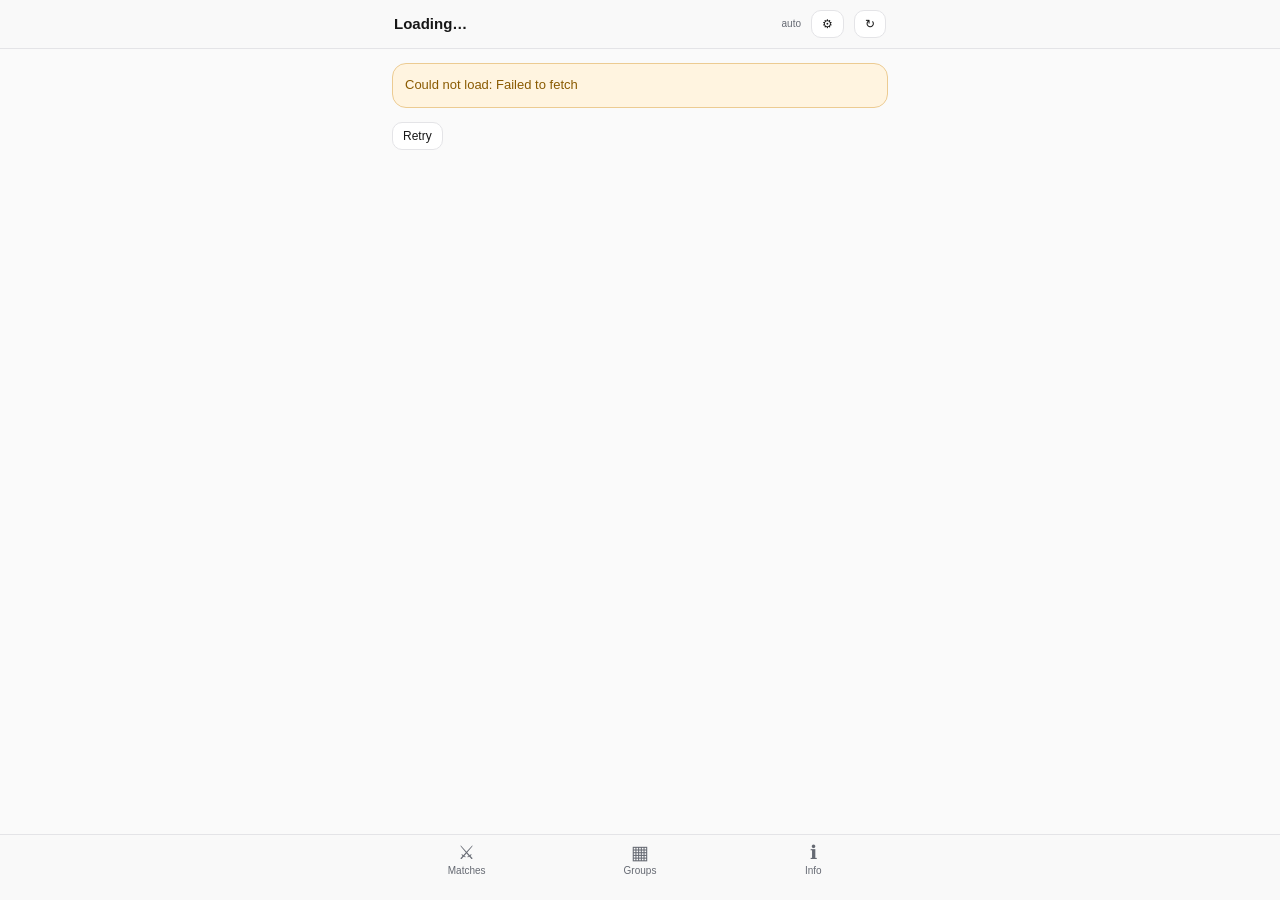
<file: index.html>
<!DOCTYPE html>
<html lang="en">
<head>
<meta charset="utf-8">
<meta name="viewport" content="width=device-width, initial-scale=1">
<meta name="theme-color" content="#0b0e14">
<!-- liquipedia 403s hotlinked images with a foreign Referer; SVG <image> can't
     set referrerpolicy per-element, so drop referrers page-wide -->
<meta name="referrer" content="no-referrer">
<meta name="apple-mobile-web-app-capable" content="yes">
<meta name="apple-mobile-web-app-status-bar-style" content="black">
<meta name="apple-mobile-web-app-title" content="Match Center">
<link rel="manifest" href="manifest.webmanifest">
<link rel="icon" href="icons/icon-192.png">
<link rel="apple-touch-icon" href="icons/apple-touch-icon.png">
<title>Match Center — Liquipedia Mobile</title>
<link rel="stylesheet" href="common.css">
<script>
  /* set theme before first paint (worldcup2026 pattern) */
  (function () { try {
    var p = localStorage.getItem('lp-theme') || 'system';
    document.documentElement.dataset.theme =
      p === 'system' ? (matchMedia('(prefers-color-scheme: dark)').matches ? 'dark' : 'light') : p;
  } catch (e) {} })();
</script>
</head>
<body>
<header class="app-header">
  <div class="bar">
    <div class="brand">
      <img id="eventLogo" class="event-logo hidden" alt="" referrerpolicy="no-referrer">
      <h1 id="eventName">Loading…</h1>
    </div>
    <div class="updated" id="updated"></div>
    <button class="icon-btn" id="menuBtn" title="Settings">⚙</button>
    <button class="icon-btn" id="refreshBtn" title="Refresh">↻</button>
  </div>
</header>

<main class="wrap" id="main">
  <div class="loading" id="loading"><div class="spinner"></div>Fetching from Liquipedia…</div>
</main>

<button id="todayBtn">↓ Today</button>
<div id="banner">Couldn’t update — retrying</div>
<div id="toast"></div>

<div id="menuBackdrop"></div>
<div class="menu" id="menu">
  <div class="m-title">Auto-refresh</div>
  <div class="m-row" id="modeRow"></div>
  <div class="m-title">Theme</div>
  <div class="m-row" id="themeRow"></div>
</div>

<nav class="tabbar">
  <div class="tabs" id="tabs"></div>
</nav>

<script src="lp.js"></script>
<script src="ui.js"></script>
<script src="metro.js"></script>
<script>
'use strict';
const { h, teamImg } = UI;

const params = new URLSearchParams(location.search);
const PAGE = params.get('page') || 'Esports_World_Cup/2026';
const SRC = params.get('src') || 'live';

/* tabs: Matches | Groups | <one per bracket, e.g. Survival / Playoffs> | Info */
const slug = s => s.toLowerCase().replace(/[^a-z0-9]+/g, '-').replace(/^-|-$/g, '');
const shortName = s => { const w = s.split(/[\s/]+/)[0]; return w.length > 10 ? w.slice(0, 9) + '…' : w; };

let model = null;
let TABS = [];
function computeTabs() {
  const bracketTabs = (model ? model.brackets : []).map((b, i) => ({
    id: 'b-' + slug(b.name),
    label: shortName(b.name),
    glyph: i === model.brackets.length - 1 ? '🏆' : '🛡',
    bracket: i,
  }));
  TABS = [
    { id: 'matches', label: 'Matches', glyph: '⚔' },
    { id: 'groups',  label: 'Groups',  glyph: '▦' },
    ...bracketTabs,
    { id: 'info',    label: 'Info',    glyph: 'ℹ' },
  ];
}
computeTabs();

function normalizeTab(id) {
  // legacy hashes from older builds / deep links
  if (id === 'teams' || id === 'event') return 'info';
  if (id === 'knockout') { const b = TABS.find(t => t.bracket != null); return b ? b.id : 'matches'; }
  return TABS.some(t => t.id === id) ? id : 'matches';
}

let activeTab = (location.hash || '#matches').slice(1);
let matchFilter = 'all';
let didAutoScroll = false;

/* ================= settings: refresh mode + theme (worldcup2026) ========= */
const MODES = ['smart', '60', '300', 'off'];
const MODE_LABEL = { smart: 'auto', 60: '1m', 300: '5m', off: 'off' };
let refreshMode = localStorage.getItem('lp-refresh') || 'smart';
if (!MODES.includes(refreshMode)) refreshMode = 'smart';
let refreshTimer = null, lastUpdated = null, fetching = false;

const THEMES = ['system', 'light', 'dark'];
let themePref = localStorage.getItem('lp-theme') || 'system';

function applyTheme() {
  document.documentElement.dataset.theme =
    themePref === 'system' ? (matchMedia('(prefers-color-scheme: dark)').matches ? 'dark' : 'light') : themePref;
  setEventLogo();
  render();  // re-pick logo variants
}
matchMedia('(prefers-color-scheme: dark)').addEventListener('change', () => { if (themePref === 'system') applyTheme(); });

function buildMenu() {
  const modeRow = document.getElementById('modeRow');
  modeRow.innerHTML = '';
  for (const m of MODES)
    modeRow.append(h('button', { class: refreshMode === m ? 'sel' : '', onclick: () => setRefreshMode(m) }, MODE_LABEL[m]));
  const themeRow = document.getElementById('themeRow');
  themeRow.innerHTML = '';
  for (const t of THEMES)
    themeRow.append(h('button', { class: themePref === t ? 'sel' : '', onclick: () => {
      themePref = t; localStorage.setItem('lp-theme', t); buildMenu(); applyTheme();
    } }, t));
}
function toggleMenu(open) {
  document.getElementById('menu').classList.toggle('open', open);
  document.getElementById('menuBackdrop').classList.toggle('open', open);
}
document.getElementById('menuBtn').addEventListener('click', () => { buildMenu(); toggleMenu(true); });
document.getElementById('menuBackdrop').addEventListener('click', () => toggleMenu(false));

function setRefreshMode(m) {
  refreshMode = m;
  localStorage.setItem('lp-refresh', m);
  buildMenu(); updatedLabel(); toggleMenu(false);
  if (m !== 'off' && lastUpdated && Date.now() - lastUpdated > 60000) fetchData();
  else scheduleRefresh();
}

function scheduleRefresh() {
  clearTimeout(refreshTimer);
  if (refreshMode === 'off' || !model) return;
  let ms;
  if (refreshMode === 'smart') {
    const now = Date.now() / 1000;
    const anyLive = model.matches.some(m => UI.matchState(m, now) === 'live');
    const next = model.matches.find(m => UI.matchState(m, now) === 'upcoming' && m.ts);
    ms = 10 * 60 * 1000;                                        // idle: 10 min
    if (anyLive) ms = 60 * 1000;                                // live: 1 min
    else if (next && next.ts - now < 30 * 60) ms = 2 * 60 * 1000; // near start: 2 min
  } else {
    ms = Number(refreshMode) * 1000;
  }
  refreshTimer = setTimeout(() => fetchData(), ms);
}

function updatedLabel() {
  const when = lastUpdated ? 'updated ' + UI.fmtTime.format(new Date(lastUpdated)) + ' · ' : '';
  document.getElementById('updated').textContent = when + MODE_LABEL[refreshMode];
}

/* ================= toast + banner + title ================= */
function showToast(msg) {
  const t = document.getElementById('toast');
  t.textContent = msg;
  t.classList.add('show');
  clearTimeout(showToast._t);
  showToast._t = setTimeout(() => t.classList.remove('show'), 4200);
}
function showBanner(on) {
  document.getElementById('banner').classList.toggle('show', on);
}
function seriesKey(m) {
  return [(m.team1 || {}).name, (m.team2 || {}).name, m.ts].join('|');
}
function detectChanges(oldM, newM) {
  if (!oldM) return;
  const prev = new Map(oldM.matches.map(m => [seriesKey(m), m]));
  for (const m of newM.matches) {
    const o = prev.get(seriesKey(m));
    if (!o || !m.team1 || !m.team2) continue;
    const scoreChanged = (o.score1 !== m.score1 || o.score2 !== m.score2) && m.score1 != null;
    const justFinished = !o.finished && m.finished;
    if (scoreChanged || justFinished) {
      showToast(`${m.team1.name} ${m.score1 != null ? m.score1 : ''}–${m.score2 != null ? m.score2 : ''} ${m.team2.name}${justFinished ? ' · final' : ''}`);
      break;  // one toast per refresh is enough
    }
  }
}
function updateTitle() {
  const live = model && model.matches.find(m => UI.matchState(m) === 'live' && m.team1 && m.team2);
  document.title = live
    ? `${(live.team1.short || live.team1.name)} ${live.score1 != null ? live.score1 : 0}–${live.score2 != null ? live.score2 : 0} ${(live.team2.short || live.team2.name)} · LP`
    : (model && model.info.name ? model.info.name + ' — Live' : 'Match Center');
}

/* ================= tabs ================= */
function buildTabBar() {
  const tabsEl = document.getElementById('tabs');
  tabsEl.innerHTML = '';
  for (const t of TABS) {
    tabsEl.append(h('button', { id: 'tab-' + t.id, onclick: () => setTab(t.id) },
      h('span', { class: 'glyph' }, t.glyph), t.label));
  }
}
buildTabBar();
function setTab(id) {
  activeTab = id;
  history.replaceState(null, '', '#' + id);
  render();
}
window.addEventListener('hashchange', () => {
  const id = normalizeTab(location.hash.slice(1));
  if (id !== activeTab) { activeTab = id; render(); }
});

/* ================= data ================= */
function setEventLogo() {
  if (!model) return;
  const logo = document.getElementById('eventLogo');
  const name = document.getElementById('eventName');
  const src = (UI.isLight() && model.info.logoL) ? model.info.logoL : model.info.logo;
  if (src) {
    // logo is a wordmark — show it INSTEAD of the text title
    logo.alt = model.info.name || PAGE;
    logo.onerror = () => { logo.classList.add('hidden'); name.classList.remove('hidden'); };
    logo.src = src;
    logo.classList.remove('hidden');
    name.classList.add('hidden');
  } else {
    logo.classList.add('hidden');
    name.classList.remove('hidden');
  }
}

function afterModel() {
  document.getElementById('eventName').textContent = model.info.name || PAGE;
  setEventLogo();
  computeTabs();
  buildTabBar();
  activeTab = normalizeTab(activeTab);
  render();
}

/* stage-aware selective refresh: only re-fetch the wiki page that can change.
 * groups running  -> /Group_Stage only (1 request, no rate-limit sleep)
 * groups finished / knockout near or live -> main page only
 * both in motion (transition days) -> both                               */
function whichPages() {
  const now = Date.now() / 1000;
  const isGroup = m => /^Group/.test(m.stage || '');
  const groupActive = model.groups.length > 0 &&
    model.matches.some(m => isGroup(m) && UI.matchState(m, now) !== 'finished');
  const groupsDone = model.groups.length > 0 && !groupActive;
  const bracketSoon = model.matches.some(m => !isGroup(m) && UI.matchState(m, now) !== 'finished' &&
    ((m.team1 && m.team1.name) || (m.team2 && m.team2.name) || (m.ts && m.ts - now < 36 * 3600)));
  const needMain = groupsDone || bracketSoon || !model.groups.length;
  if (groupActive && needMain) return 'both';
  return groupActive ? 'group' : 'main';
}

async function fetchData(manual = false, first = false) {
  if (fetching) return;

  // stale-while-revalidate: paint whatever we have, instantly
  if (first) {
    const cached = LP.getCached(PAGE, SRC);
    if (cached) {
      model = cached;
      lastUpdated = cached.fetchedAt;
      afterModel();
      updateTitle();
      updatedLabel();
      if (Date.now() - cached.fetchedAt < LP.CACHE_TTL_MS) { scheduleRefresh(); return; }
      // stale: fall through and revalidate in the background
    }
  }

  fetching = true;
  const btn = document.getElementById('refreshBtn');
  btn.style.opacity = .4;
  try {
    const prevFull = model && !model.partial ? model : null;
    const only = (manual || !model) ? 'both' : whichPages();
    console.debug('[fetch] pages =', only);
    const fresh = await LP.loadTournament(PAGE, {
      src: SRC, force: true, only,
      // progressive cold start: render bracket/teams/info from the main page
      // while the group page is still being fetched
      onPartial: !model ? (pm) => { pm.partial = true; model = pm; afterModel(); } : undefined,
    });
    detectChanges(prevFull, fresh);
    model = fresh;
    lastUpdated = Date.now();
    showBanner(false);
    afterModel();
  } catch (e) {
    console.warn('refresh failed', e);
    if (!model) {
      const main = document.getElementById('main');
      main.innerHTML = '';
      main.append(h('div', { class: 'error-box' }, 'Could not load: ' + (e.message || e)),
        h('button', { class: 'icon-btn', onclick: () => fetchData(true, true) }, 'Retry'));
    } else {
      showBanner(true);                      // stale data stays on screen
      setTimeout(() => showBanner(false), 5000);
    }
  } finally {
    fetching = false;
    btn.style.opacity = 1;
    updatedLabel();
    updateTitle();
    scheduleRefresh();
  }
}
document.getElementById('refreshBtn').addEventListener('click', () => fetchData(true));

/* ================= render ================= */
function render() {
  for (const t of TABS) {
    const btn = document.getElementById('tab-' + t.id);
    if (btn) btn.classList.toggle('active', t.id === activeTab);
  }
  const main = document.getElementById('main');
  // keep scroll position when re-rendering the same tab (auto-refresh)
  const sameTab = render._tab === activeTab;
  const prevScroll = sameTab ? (main.querySelector('.scroller') || main).scrollTop : 0;
  main.innerHTML = '';
  if (!model) return;
  const tab = TABS.find(t => t.id === activeTab) || TABS[0];
  if (tab.bracket != null) {
    renderBracketTab(main, tab);
  } else {
    ({ matches: renderMatches, groups: renderGroups, info: renderInfo })[tab.id](main);
    if (tab.id !== 'matches')   // matches puts attribution inside its scroller
      main.append(h('div', { class: 'attribution' },
        'Data & images from ', h('a', { href: model.url, target: '_blank', rel: 'noopener' }, 'Liquipedia'),
        ' (CC BY-SA 3.0) · unofficial demo'));
  }
  document.getElementById('todayBtn').style.display =
    (activeTab === 'matches' && model.matches.length) ? 'block' : 'none';
  if (sameTab && prevScroll) {
    const sc = main.querySelector('.scroller') || main;
    sc.scrollTop = prevScroll;
  }
  render._tab = activeTab;
  updatedLabel();
}

/* ---------------- matches ---------------- */
function renderMatches(main) {
  const now = Date.now() / 1000;
  const wrap = h('div', { class: 'matches-wrap' });
  main.append(wrap);

  // hero: live series (max 2 pinned), else next upcoming (worldcup2026 pattern)
  const live = model.matches.filter(m => UI.matchState(m, now) === 'live' && m.team1 && m.team2);
  const next = model.matches.find(m => UI.matchState(m, now) === 'upcoming' && m.ts);
  const hero = h('section', { class: 'hero' });
  if (live.length) live.slice(0, 2).forEach(m => hero.append(UI.heroCard(m, 'live')));
  else if (next) hero.append(UI.heroCard(next, 'next'));
  hero.querySelectorAll('.hero-card').forEach(c =>
    c.addEventListener('click', () => {
      const el = document.getElementById('m-' + c.dataset.mid);
      if (el) el.scrollIntoView({ behavior: 'smooth', block: 'center' });
    }));
  wrap.append(hero);
  if (live.length > 2)
    wrap.append(h('div', { class: 'hero-more', onclick: () => scrollToCurrent(true) },
      `+${live.length - 2} more live ↓`));

  const filters = [
    { id: 'all', label: 'All' },
    ...model.groups.map(g => ({ id: g.name, label: g.name.replace('Group ', 'Grp ') })),
    { id: 'ko', label: 'Knockout' },
  ];
  wrap.append(h('div', { class: 'chip-bar' }, filters.map(f =>
    h('button', { class: 'chip-tab' + (matchFilter === f.id ? ' active' : ''), onclick: () => { matchFilter = f.id; render(); } }, f.label))));

  // schedule scrolls in its own pane; hero + chips stay pinned above it
  const scroller = h('div', { class: 'scroller' });
  wrap.append(scroller);

  if (model.partial)
    scroller.append(h('div', { class: 'sub', style: 'display:flex;gap:8px;align-items:center' },
      h('span', { class: 'spinner', style: 'width:12px;height:12px;border-width:2px;margin:0' }),
      'Loading group stage…'));

  let ms = model.matches;
  if (matchFilter === 'ko') ms = ms.filter(m => !/^Group/.test(m.stage || ''));
  else if (matchFilter !== 'all') ms = ms.filter(m => (m.stage || '') === matchFilter);
  if (!ms.length) { scroller.append(h('div', { class: 'loading' }, 'No matches.')); return; }

  const days = new Map();
  for (const m of ms) {
    const key = m.ts ? UI.dayKey(m.ts) : 'tbd';
    if (!days.has(key)) days.set(key, { ts: m.ts, list: [] });
    days.get(key).list.push(m);
  }
  for (const [key, day] of days) {
    const rel = day.ts ? UI.relDay(day.ts) : null;
    const head = h('div', { class: 'day-head' },
      rel ? [h('span', { class: 'today-tag' }, rel), ' · '] : null,
      key === 'tbd' ? 'Date TBD' : UI.fmtDay.format(new Date(day.ts * 1000)));
    const cards = day.list.map(m => { const c = UI.matchCard(m); c.id = 'm-' + m.id; return c; });
    scroller.append(h('section', { class: 'day', 'data-day': key }, head, ...cards));
  }
  scroller.append(h('div', { class: 'attribution' },
    'Data & images from ', h('a', { href: model.url, target: '_blank', rel: 'noopener' }, 'Liquipedia'),
    ' (CC BY-SA 3.0) · unofficial demo'));
  maybeAutoScroll();
}

/* live > next upcoming > last day (worldcup2026 pattern) */
function scrollToCurrent(smooth) {
  const now = Date.now() / 1000;
  const target = model.matches.find(m => UI.matchState(m, now) === 'live')
    || model.matches.find(m => UI.matchState(m, now) === 'upcoming');
  let el = target && document.getElementById('m-' + target.id);
  if (el) el = el.closest('.day');
  if (!el) { const secs = document.querySelectorAll('.day'); el = secs[secs.length - 1]; }
  if (el) el.scrollIntoView({ behavior: smooth ? 'smooth' : 'auto', block: 'start' });
}
function maybeAutoScroll() {
  if (didAutoScroll || activeTab !== 'matches' || !model.matches.length) return;
  didAutoScroll = true;
  const first = model.matches.find(m => m.ts);
  if (first && UI.dayKey(first.ts) < UI.dayKey(Date.now() / 1000))
    requestAnimationFrame(() => scrollToCurrent(false));
}
document.getElementById('todayBtn').addEventListener('click', () => scrollToCurrent(true));

/* ---------------- groups ---------------- */
function renderGroups(main) {
  if (!model.groups.length) { main.append(h('div', { class: 'loading' }, 'No group data.')); return; }
  main.append(UI.promoLegend(model.groups) || '');
  for (const g of model.groups) {
    main.append(h('div', { class: 'section-title' }, g.name), UI.standingsTable(g));
    const gm = model.matches.filter(m => m.stage === g.name);
    if (gm.length) {
      const done = gm.filter(m => UI.matchState(m) === 'finished').length;
      main.append(h('details', {},
        h('summary', { class: 'sub', style: 'padding:8px 2px;cursor:pointer' }, `Matches (${done}/${gm.length} played)`),
        gm.map(m => UI.matchCard(m, { showStage: false }))));
    }
  }
}

/* ---------------- bracket tabs: metro map + lens per bracket ---------------- */
function renderBracketTab(main, tab) {
  const bracket = model.brackets[tab.bracket];
  if (!bracket) { main.append(h('div', { class: 'loading' }, 'No bracket data yet.')); return; }
  Metro.mount(main, [bracket], { key: PAGE + '#' + tab.id });
}

/* ---------------- info: teams + event details ---------------- */
function renderTeamsSection(main) {
  main.append(h('div', { class: 'section-title' }, `Teams (${model.teams.length})`));
  const grid = h('div', { class: 'teams-grid' });
  for (const t of model.teams) {
    const card = h('div', { class: 'team-card' },
      h('div', { class: 'team-card-head' },
        teamImg(t),
        h('span', { class: 'tname' }, t.name),
        h('span', { class: 'qual' }, t.qualifier || '')),
      h('div', { class: 'roster' },
        t.roster.map(p => h('div', { class: 'roster-row' },
          UI.img(p.flag, 'flag-img', p.country),
          h('span', { class: 'role' }, isNaN(+p.role) ? p.role : 'Pos ' + p.role),
          h('span', {}, p.name),
          p.trophies ? h('span', { class: 'trophy' }, '🏆'.repeat(Math.min(p.trophies, 3))) : null)),
        h('div', { style: 'margin-top:8px' },
          h('a', { href: t.page, target: '_blank', rel: 'noopener', class: 'tiny' }, 'Liquipedia page ↗'))));
    card.addEventListener('click', e => { if (!e.target.closest('a')) card.classList.toggle('open'); });
    grid.append(card);
  }
  main.append(grid);
}

function renderInfo(main) {
  renderTeamsSection(main);
  const f = model.info.fields || {};
  const rows = ['Series', 'Organizers', 'Type', 'Location', 'Venue', 'Format', 'Prize Pool', 'Start Date', 'End Date', 'Liquipedia Tier', 'Teams']
    .filter(k => f[k]).map(k => h('div', { class: 'kv' }, h('span', { class: 'k' }, k), h('span', { class: 'v' }, f[k])));
  main.append(h('div', { class: 'section-title' }, 'Event'), h('div', { class: 'card-box' }, rows));

  if (model.format)
    main.append(h('div', { class: 'section-title' }, 'Format'),
      h('div', { class: 'card-box format-html', html: model.format }));

  if (model.prizes.length)
    main.append(h('div', { class: 'section-title' }, 'Prize Pool'),
      h('div', { class: 'standings' }, model.prizes.map(p =>
        h('div', { class: 'prize-row' },
          h('span', { class: 'prize-place' }, p.place),
          p.logo ? teamImg(p) : null,
          h('span', { style: 'min-width:0;overflow:hidden;text-overflow:ellipsis;white-space:nowrap' }, p.team || '—'),
          h('span', { class: 'prize-usd' }, p.usd ? '$' + p.usd.replace(/^\$/, '') : '')))));

  main.append(h('div', { style: 'margin-top:14px' },
    h('a', { class: 'link-btn', href: model.url, target: '_blank', rel: 'noopener' }, 'Open on Liquipedia ↗')));
}

/* ================= tickers ================= */
setInterval(() => {
  UI.tickCountdowns();
}, 1000);

document.addEventListener('visibilitychange', () => {
  // catch up when the tab becomes visible again (mobile background)
  if (!document.hidden && refreshMode !== 'off' && lastUpdated && Date.now() - lastUpdated > 90000) fetchData();
});

fetchData(false, true);
</script>
</body>
</html>
</file>
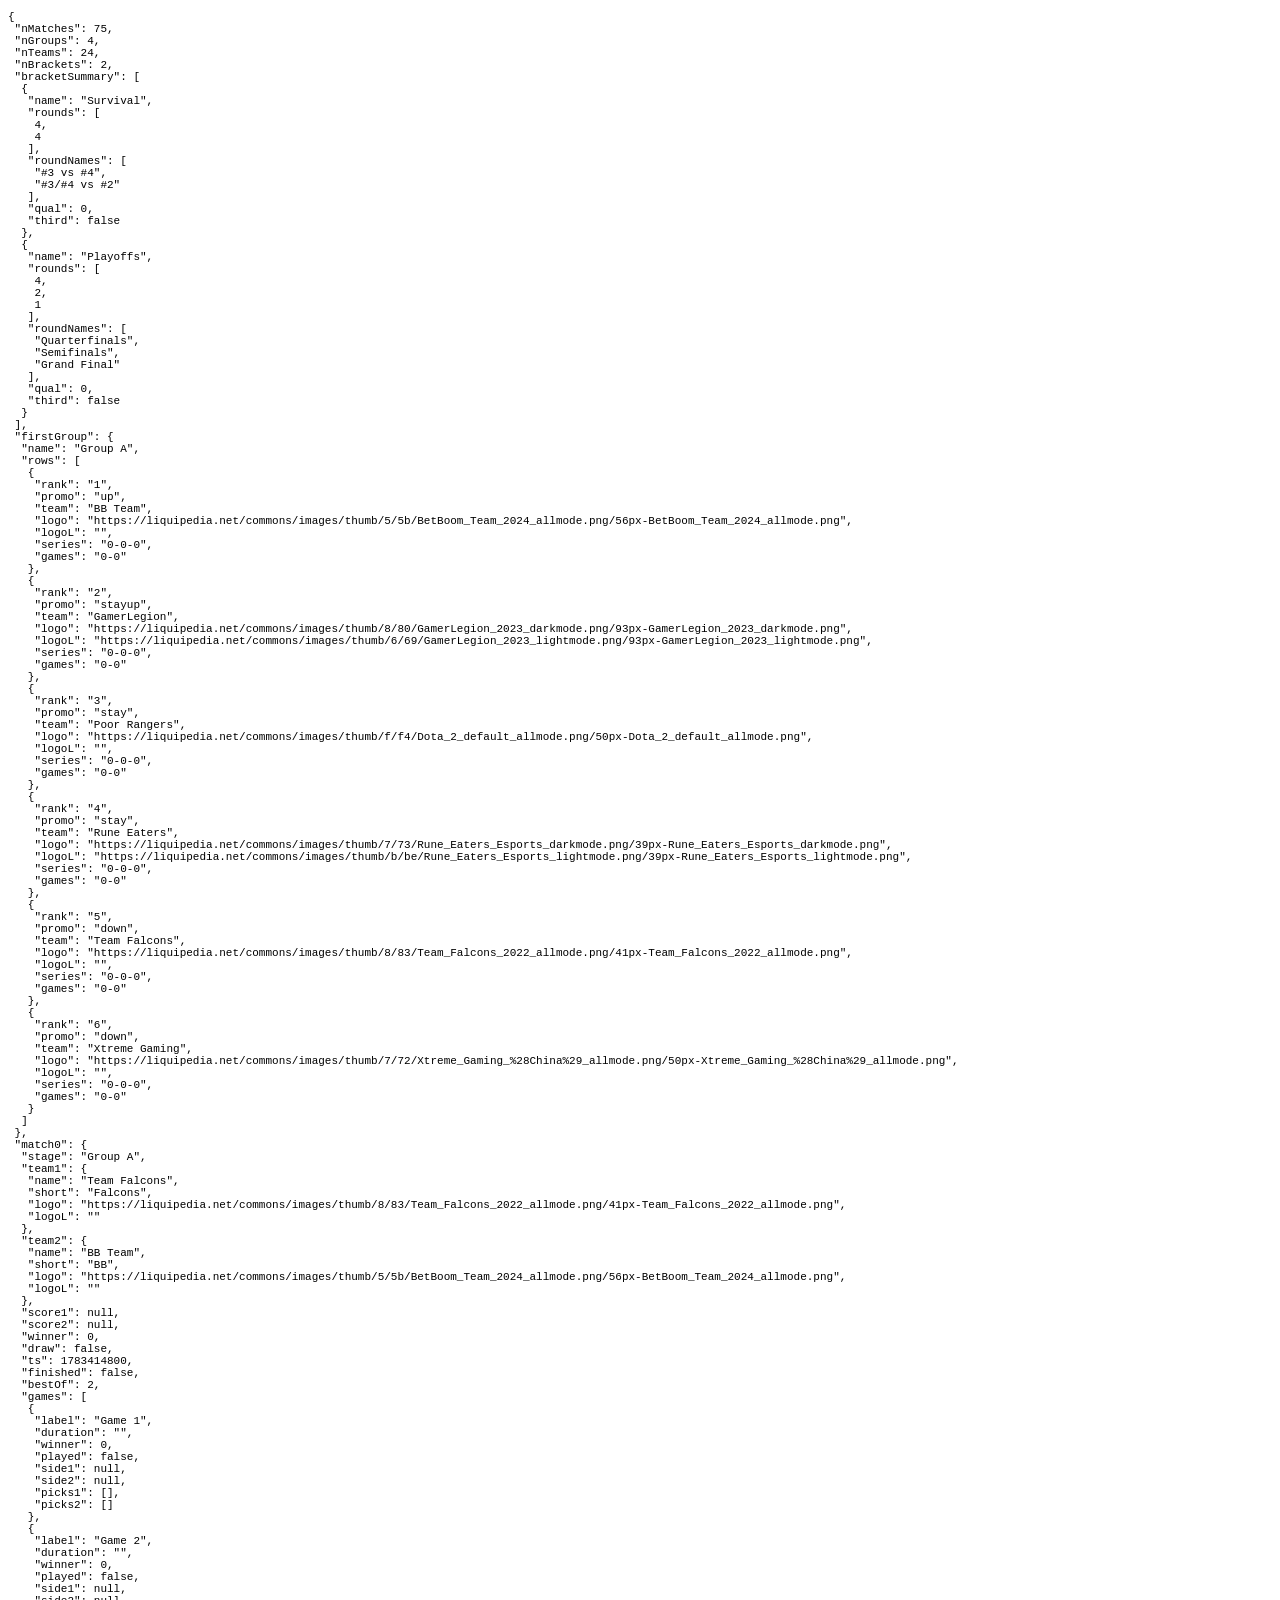
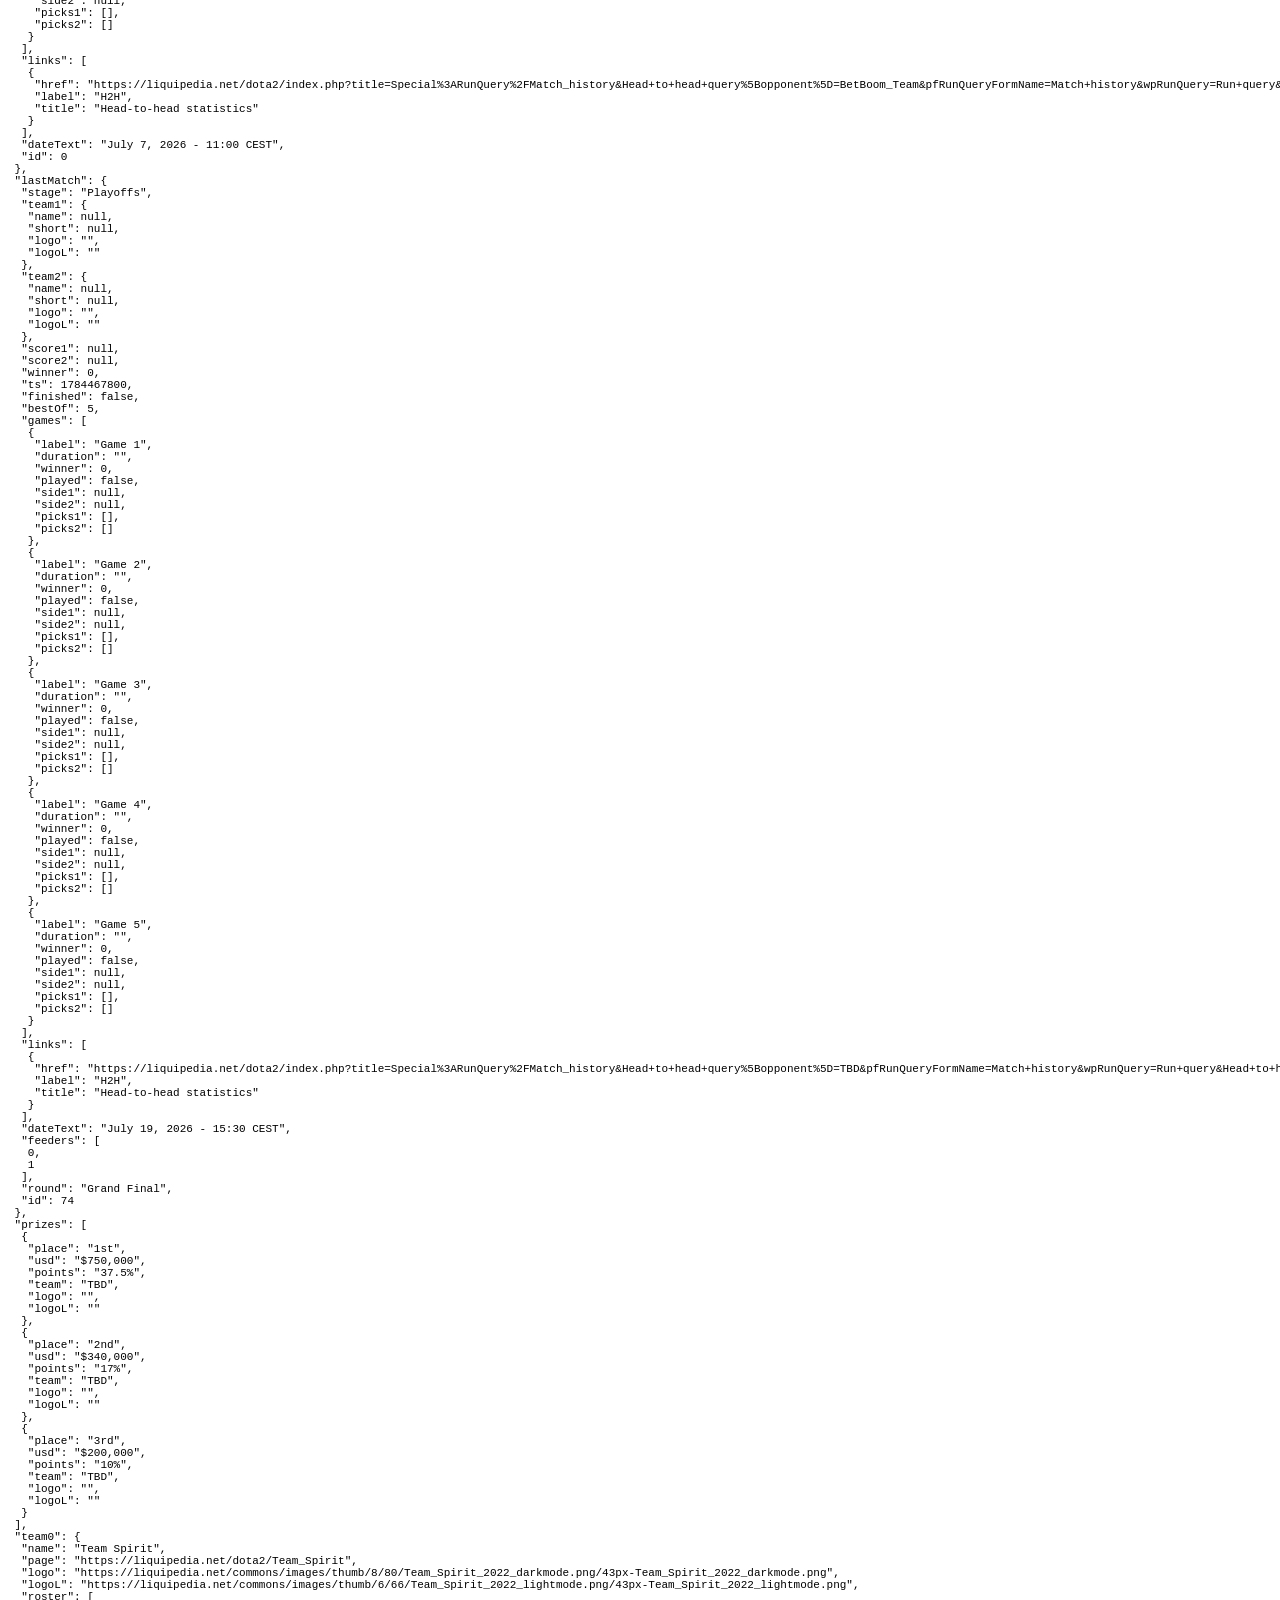
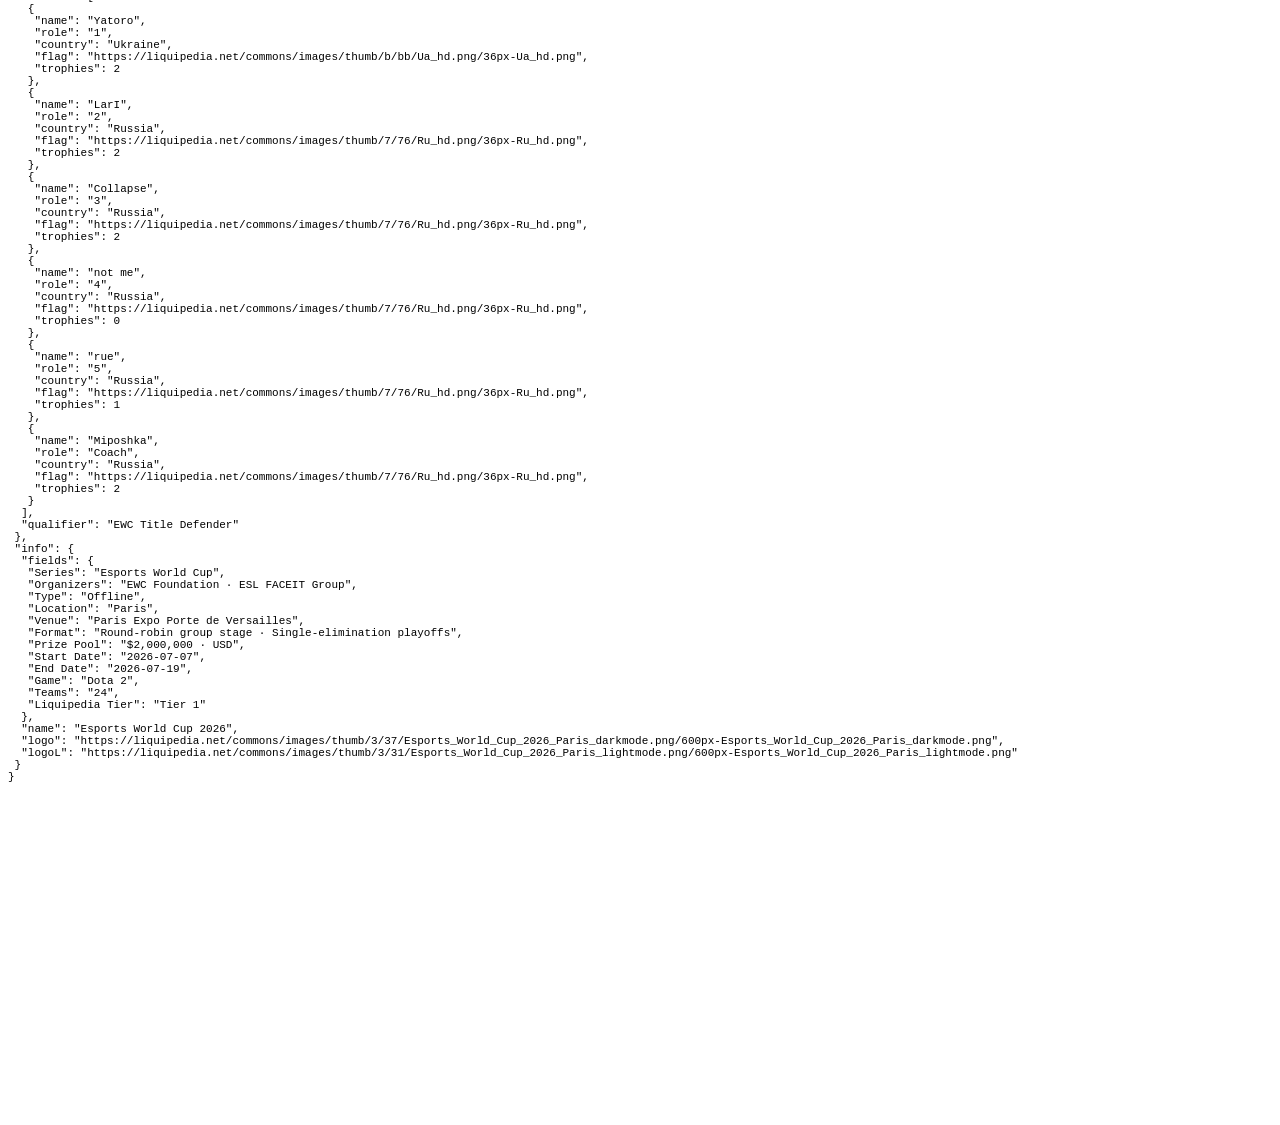
<file: debug.html>
<!DOCTYPE html>
<html><head><meta charset="utf-8"><title>debug</title></head>
<body><pre id="out" style="font-size:11px"></pre>
<script src="lp.js"></script>
<script>
const params = new URLSearchParams(location.search);
const PAGE = params.get('page') || 'Esports_World_Cup/2026';
LP.loadTournament(PAGE, { src: 'local', force: true }).then(m => {
  const slim = {
    nMatches: m.matches.length,
    nGroups: m.groups.length,
    nTeams: m.teams.length,
    nBrackets: m.brackets.length,
    bracketSummary: m.brackets.map(b => ({ name: b.name, rounds: b.rounds.map(r => r.length), roundNames: b.roundNames, qual: b.qualified.length, third: !!b.thirdPlace })),
    firstGroup: m.groups[0],
    match0: m.matches[0],
    lastMatch: m.matches[m.matches.length - 1],
    prizes: m.prizes.slice(0, 3),
    team0: m.teams[0],
    info: m.info,
  };
  document.getElementById('out').textContent = JSON.stringify(slim, null, 1);
}).catch(e => document.getElementById('out').textContent = 'ERR ' + e.stack);
</script></body></html>
</file>
<file: common.css>
/* common.css — mobile-first theme shared by the demos.
   Layout/interaction concepts adapted from the worldcup2026 PWA
   (hero card, when-column rows, metro bracket + lens, Geist-ish tokens). */
:root {
  --bg: #0b0e14;
  --bg2: #12161f;
  --card: #171c27;
  --card2: #1d2330;
  --line: #262d3d;
  --hairline: #262d3d;
  --text: #e8ecf4;
  --dim: #8b94a7;
  --faint: #6b7386;
  --accent: #4da3ff;
  --live: #00ca50;
  --live-border: rgba(0, 202, 80, .5);
  --live-dim: rgba(0, 202, 80, .10);
  --next: #ffae00;
  --next-border: rgba(255, 174, 0, .45);
  --next-dim: rgba(255, 174, 0, .10);
  --win: #34d399;
  --up: #34d399;
  --stayup: #4da3ff;
  --stay: #fbbf24;
  --down: #f87171;
  --warn-bg: #2a1700; --warn-fg: #ffae00; --warn-bd: #5b3000;
  --ok-bg: #002608; --ok-fg: #d8ffe4; --ok-bd: #006717;
  --bar-bg: rgba(11, 14, 20, .84);
  --shadow: 0 4px 14px rgba(0,0,0,.5);
  --shadow-up: 0 -8px 24px rgba(0,0,0,.5);
  --radius: 14px;
  --maxw: 520px;
  /* env() is 0 in standalone without viewport-fit=cover (WebKit 237961), so
     keep a real floor under the tab icons for the home-indicator area */
  --tab-pad: max(18px, env(safe-area-inset-bottom, 0px));
  --tabbar-h: calc(51px + var(--tab-pad));
}
:root[data-theme="light"] {
  --bg: #fafafa;
  --bg2: #ffffff;
  --card: #ffffff;
  --card2: #f2f2f2;
  --line: #e4e4e7;
  --hairline: #ececee;
  --text: #171717;
  --dim: #666a73;
  --faint: #8f939c;
  --accent: #006efe;
  --live: #0faa4c;
  --live-border: rgba(15, 170, 76, .5);
  --live-dim: rgba(15, 170, 76, .09);
  --next: #b97800;
  --next-border: rgba(185, 120, 0, .4);
  --next-dim: rgba(255, 174, 0, .12);
  --win: #0f9d63;
  --up: #16a34a;
  --stayup: #2563eb;
  --stay: #d97706;
  --down: #dc2626;
  --warn-bg: #fff4e0; --warn-fg: #8a5a00; --warn-bd: #eccb92;
  --ok-bg: #e8fbef; --ok-fg: #0c5c2e; --ok-bd: #9adfb6;
  --bar-bg: rgba(250, 250, 250, .86);
  --shadow: 0 4px 14px rgba(0,0,0,.10);
  --shadow-up: 0 -8px 24px rgba(0,0,0,.08);
}

* { box-sizing: border-box; -webkit-tap-highlight-color: transparent; }
html { scroll-behavior: smooth; }
/* app frame: header / scrolling main / tab bar as a flex column — the tab bar
   lives IN FLOW, not position:fixed (worldcup2026 pattern; fixed bottom bars
   misplace in iOS standalone without viewport-fit=cover, WebKit 237961) */
body {
  margin: 0;
  background: var(--bg);
  color: var(--text);
  font: 15px/1.45 -apple-system, BlinkMacSystemFont, "Segoe UI", Roboto, sans-serif;
  height: 100dvh;
  display: flex; flex-direction: column;
  overflow: hidden;
}
.wrap { max-width: var(--maxw); margin: 0 auto; padding: 0 12px; }
main.wrap {
  flex: 1; min-height: 0; width: 100%;
  overflow-y: auto; -webkit-overflow-scrolling: touch;
  padding-bottom: 0;
}
/* bracket tabs: fill main and scroll the map pane only */
main.wrap:has(.metro-wrap) {
  display: flex; flex-direction: column; overflow: hidden;
}
a { color: var(--accent); text-decoration: none; }
.dim { color: var(--dim); }
.tiny { font-size: 11px; }

/* ---------- header (in flow; body never scrolls) ---------- */
.app-header {
  flex: none; z-index: 30;
  background: var(--bar-bg);
  border-bottom: 1px solid var(--line);
}
.app-header .bar {
  max-width: var(--maxw); margin: 0 auto; padding: 10px 14px;
  display: flex; align-items: center; gap: 10px;
}
.app-header .brand { flex: 1; min-width: 0; display: flex; align-items: center; }
.app-header .event-logo { height: 28px; max-width: 170px; object-fit: contain; object-position: left; }
.app-header h1 { font-size: 15px; font-weight: 700; margin: 0; white-space: nowrap; overflow: hidden; text-overflow: ellipsis; }
.icon-btn {
  border: 1px solid var(--line); background: var(--card); color: var(--text);
  border-radius: 10px; padding: 6px 10px; font-size: 12px; cursor: pointer;
}
.icon-btn:active { transform: scale(.96); }
.updated { font-size: 10px; color: var(--dim); text-align: right; line-height: 1.2; white-space: nowrap; }

/* ---------- settings menu (auto-refresh + theme) ---------- */
#menuBackdrop { position: fixed; inset: 0; z-index: 44; display: none; }
#menuBackdrop.open { display: block; }
.menu {
  position: fixed; top: 52px; right: max(10px, env(safe-area-inset-right)); z-index: 45;
  background: var(--card2); border: 1px solid var(--line); border-radius: 12px;
  box-shadow: var(--shadow); padding: 8px; display: none; min-width: 190px;
}
.menu.open { display: block; }
.menu .m-title { font-size: 10px; font-weight: 700; text-transform: uppercase; letter-spacing: .6px; color: var(--faint); padding: 6px 8px 4px; }
.menu .m-row { display: flex; gap: 5px; padding: 2px 6px 6px; }
.menu .m-row button {
  flex: 1; border: 1px solid var(--line); background: var(--card); color: var(--dim);
  font-size: 11.5px; font-weight: 600; padding: 6px 4px; border-radius: 8px; cursor: pointer;
}
.menu .m-row button.sel { background: var(--text); color: var(--bg); border-color: var(--text); }

/* ---------- bottom tab bar ---------- */
.tabbar {
  flex: none; z-index: 40;
  background: var(--bar-bg);
  border-top: 1px solid var(--line);
  padding-bottom: var(--tab-pad);
}
.tabbar .tabs { max-width: var(--maxw); margin: 0 auto; display: flex; }
.tabbar button {
  flex: 1; background: none; border: 0; color: var(--dim); font-size: 10px;
  padding: 8px 0 6px; cursor: pointer; display: flex; flex-direction: column; align-items: center; gap: 3px;
}
.tabbar button .glyph { font-size: 19px; line-height: 1; }
.tabbar button.active { color: var(--accent); }

/* ---------- sections / generic ---------- */
.section-title { font-size: 17px; font-weight: 800; margin: 20px 2px 10px; }
.sub { font-size: 12px; color: var(--dim); margin: -6px 2px 10px; }
.card-box { background: var(--card); border: 1px solid var(--line); border-radius: var(--radius); padding: 12px; }
.pill { font-size: 10px; font-weight: 700; letter-spacing: .4px; padding: 2px 7px; border-radius: 999px; }
.pill.live { background: var(--live-dim); color: var(--live); display: inline-flex; align-items: center; gap: 4px; border: 1px solid var(--live-border); }
.pill.done { background: var(--card2); color: var(--dim); }
.pill.time { background: var(--card2); color: var(--accent); }
.live-dot { width: 6px; height: 6px; border-radius: 50%; background: var(--live); animation: pulse 1.6s ease-in-out infinite; }
@keyframes pulse { 0%,100% { opacity: 1; } 50% { opacity: .25; } }
.chip { font-size: 10px; padding: 2px 7px; border-radius: 999px; background: var(--card2); color: var(--text); border: 1px solid var(--line); }
.chip.dim { color: var(--dim); }

/* ---------- team cells ---------- */
.team-logo { width: 22px; height: 22px; object-fit: contain; flex: none; }
.img-missing { display: inline-block; width: 22px; height: 22px; border-radius: 6px; background: var(--card2); flex: none; }
.team-cell { display: flex; align-items: center; gap: 8px; min-width: 0; }
.team-cell .team-name { white-space: nowrap; overflow: hidden; text-overflow: ellipsis; font-weight: 500; }
.team-cell.tbd .team-name { color: var(--dim); font-weight: 400; font-size: 13px; }

/* ---------- matches tab: pinned hero + chips, scrolling schedule ---------- */
.matches-wrap { display: flex; flex-direction: column; height: 100%; }
.matches-wrap .chip-bar { flex: none; }
.scroller { flex: 1; min-height: 0; overflow-y: auto; -webkit-overflow-scrolling: touch; overscroll-behavior: contain; }
.scroller .day-head { top: 0; }
.scroller .day { scroll-margin-top: 4px; }
.hero-more { flex: none; text-align: center; font-size: 11px; font-weight: 700; color: var(--live);
  padding: 2px 0 6px; cursor: pointer; }

/* ---------- hero (pinned live / up-next; worldcup2026 pattern) ---------- */
.hero { flex: none; display: flex; flex-direction: column; gap: 10px; margin: 12px 0 4px; }
.hero:empty { display: none; }
.hero-card {
  border: 1px solid var(--line); border-radius: 12px;
  background: var(--card); padding: 14px 14px 12px; cursor: pointer;
}
.hero-card.live { border-color: var(--live-border); background: linear-gradient(var(--live-dim), transparent 70%), var(--card); }
.hero-card.next { border-color: var(--next-border); background: linear-gradient(var(--next-dim), transparent 70%), var(--card); }
.hero-tag {
  display: flex; align-items: center; gap: 6px;
  font-size: 11px; font-weight: 600; letter-spacing: 1.2px; text-transform: uppercase;
}
.hero-card.live .hero-tag { color: var(--live); }
.hero-card.next .hero-tag { color: var(--next); }
.hero-row { display: flex; align-items: center; margin: 12px 0 8px; }
.hero-team { flex: 1; display: flex; flex-direction: column; align-items: center; gap: 6px; min-width: 0; }
.hero-team img { width: 52px; height: 52px; object-fit: contain; }
.hero-team .tname { font-size: 13px; font-weight: 600; text-align: center; line-height: 1.25; }
.hero-mid { flex: 0 0 auto; padding: 0 10px; text-align: center; }
.hero-score { font-size: 34px; font-weight: 600; letter-spacing: -.02em; font-variant-numeric: tabular-nums; white-space: nowrap; }
.hero-vs { font-size: 16px; font-weight: 600; color: var(--faint); }
.hero-sub { text-align: center; font-size: 12.5px; color: var(--dim); }
.hero-sub b { color: var(--text); font-weight: 600; font-variant-numeric: tabular-nums; }
.hero-meta { text-align: center; font-size: 11.5px; color: var(--faint); margin-top: 6px;
  white-space: nowrap; overflow: hidden; text-overflow: ellipsis; }

/* ---------- match rows (worldcup2026 schedule-row pattern) ---------- */
.match-card {
  display: grid; grid-template-columns: 58px 1fr; gap: 4px 10px;
  background: var(--card); border: 1px solid var(--line); border-radius: 12px;
  padding: 10px 12px; margin: 8px 0; position: relative; align-items: center;
}
.match-card.live { border-color: var(--live-border); background: linear-gradient(90deg, var(--live-dim), transparent 55%), var(--card); }
.match-card.finished { opacity: .85; }
.match-card.expandable { cursor: pointer; }
.when { text-align: center; font-size: 12px; color: var(--dim); font-variant-numeric: tabular-nums; grid-row: span 2; align-self: center; }
.when .live-tag { color: var(--live); font-weight: 700; font-size: 12px; letter-spacing: .5px; }
.when .ft { font-weight: 600; color: var(--faint); font-size: 11.5px; }
.when .cd { display: block; font-size: 10px; color: var(--faint); margin-top: 2px; }
.m-teams { display: grid; gap: 5px; min-width: 0; }
.m-trow { display: flex; align-items: center; gap: 8px; min-width: 0; }
.m-trow .team-logo { width: 20px; height: 20px; }
.m-trow .img-missing { width: 20px; height: 20px; }
.m-trow .nm { flex: 1; min-width: 0; overflow: hidden; text-overflow: ellipsis; white-space: nowrap; font-weight: 500; }
.m-trow .nm.tbd { color: var(--dim); font-size: 13px; font-weight: 400; }
.m-trow .sc { font-weight: 600; font-variant-numeric: tabular-nums; min-width: 16px; text-align: right; }
.match-card.live .sc { color: var(--live); }
.match-card.finished .m-trow.loser .nm, .match-card.finished .m-trow.loser .sc { color: var(--dim); font-weight: 400; }
.gmeta {
  grid-column: 2; font-size: 11px; color: var(--faint);
  white-space: nowrap; overflow: hidden; text-overflow: ellipsis; padding-top: 1px;
}
.match-card.expandable::after {
  content: "▾"; position: absolute; right: 10px; bottom: 7px; font-size: 10px; color: var(--faint);
  transition: transform .18s;
}
.match-card.open::after { transform: rotate(180deg); }

.match-detail { display: none; grid-column: 1 / -1; margin-top: 8px; border-top: 1px dashed var(--line); padding-top: 8px; }
.match-card.open .match-detail { display: block; }
.detail-teams { display: flex; align-items: center; justify-content: space-between; gap: 8px;
  font-size: 11px; font-weight: 700; color: var(--dim); padding-bottom: 4px; margin-bottom: 2px;
  border-bottom: 1px solid var(--hairline); }
.detail-teams .dt-side { display: inline-flex; align-items: center; gap: 6px; min-width: 0;
  white-space: nowrap; overflow: hidden; text-overflow: ellipsis; }
.detail-teams .dt-side .team-logo, .detail-teams .dt-side .img-missing { width: 16px; height: 16px; }
.detail-teams .dt-mid { font-size: 9px; font-weight: 600; letter-spacing: .8px; text-transform: uppercase; color: var(--faint); }
.game-row { display: flex; align-items: center; gap: 6px; padding: 5px 0; }
.game-row.unplayed { opacity: .45; }
.hero-strip { display: flex; gap: 2px; flex: 1; min-width: 0; justify-content: flex-start; }
.hero-strip:last-child { justify-content: flex-end; }
.hero-icon { width: 30px; height: 17px; border-radius: 3px; object-fit: cover; }
.game-mid { text-align: center; flex: none; width: 52px; }
.game-num { font-size: 9px; color: var(--dim); letter-spacing: .5px; }
.game-dur { font-size: 11px; font-variant-numeric: tabular-nums; }
.game-row.won-1 .hero-strip:last-child, .game-row.won-2 .hero-strip:first-child { opacity: .3; }
.link-row { display: flex; gap: 8px; margin-top: 8px; }
.link-btn { font-size: 11px; font-weight: 700; padding: 4px 12px; border-radius: 8px; background: var(--card2); border: 1px solid var(--line); }

/* ---------- day headers / agenda ---------- */
.day { scroll-margin-top: 56px; }
.day-head {
  position: sticky; top: 0; z-index: 20;
  font-size: 12px; font-weight: 700; letter-spacing: .6px; text-transform: uppercase;
  color: var(--dim); padding: 10px 2px 6px;
  background: linear-gradient(var(--bg) 75%, transparent);
}
.day-head .today-tag { color: var(--text); }

/* ---------- filter chips ---------- */
.chip-bar { display: flex; gap: 6px; overflow-x: auto; padding: 10px 2px; scrollbar-width: none; }
.chip-bar::-webkit-scrollbar { display: none; }
.chip-tab {
  flex: none; border: 1px solid var(--line); background: var(--card); color: var(--dim);
  font-size: 12px; font-weight: 600; padding: 6px 13px; border-radius: 999px; cursor: pointer;
}
.chip-tab.active { background: var(--text); border-color: var(--text); color: var(--bg); }

/* ---------- standings ---------- */
.standings { background: var(--card); border: 1px solid var(--line); border-radius: var(--radius); overflow: hidden; }
.stand-row { display: flex; align-items: center; gap: 9px; padding: 9px 12px; border-bottom: 1px solid var(--hairline); border-left: 3px solid transparent; }
.stand-row:last-child { border-bottom: 0; }
.stand-rank { width: 16px; text-align: center; font-size: 12px; color: var(--dim); font-weight: 700; flex: none; }
.stand-team { flex: 1; min-width: 0; white-space: nowrap; overflow: hidden; text-overflow: ellipsis; font-weight: 600; }
.stand-rec { font-variant-numeric: tabular-nums; font-size: 13px; }
.stand-rec.main { font-weight: 800; min-width: 44px; text-align: right; }
.promo-up { border-left-color: var(--up); }
.promo-stayup { border-left-color: var(--stayup); }
.promo-stay { border-left-color: var(--stay); }
.promo-down { border-left-color: var(--down); }
.legend { display: flex; flex-wrap: wrap; gap: 10px; padding: 10px 2px; font-size: 11px; color: var(--dim); }
.legend-item { display: inline-flex; align-items: center; gap: 5px; }
.dot { width: 8px; height: 8px; border-radius: 50%; }
.promo-dot-up { background: var(--up); } .promo-dot-stayup { background: var(--stayup); }
.promo-dot-stay { background: var(--stay); } .promo-dot-down { background: var(--down); }

/* ---------- bracket columns (digest fallback view) ---------- */
.bracket-cols {
  display: flex; gap: 10px; overflow-x: auto; scroll-snap-type: x mandatory;
  padding: 4px 2px 12px; scrollbar-width: none;
}
.bracket-cols::-webkit-scrollbar { display: none; }
.bracket-col { flex: none; width: min(86vw, 400px); scroll-snap-align: center; }
.col-head { font-size: 12px; font-weight: 800; text-transform: uppercase; letter-spacing: .5px; color: var(--dim); padding: 4px 2px 2px; }
.col-sub { font-size: 11px; font-weight: 700; text-transform: uppercase; color: var(--dim); margin-top: 14px; padding: 0 2px; }
.qual-list { background: var(--card); border: 1px solid var(--line); border-radius: var(--radius); margin-top: 8px; overflow: hidden; }
.qual-row { display: flex; gap: 9px; align-items: center; padding: 10px 12px; border-bottom: 1px solid var(--hairline); font-weight: 600; }
.qual-row:last-child { border-bottom: 0; }

/* ---------- metro bracket + match popup ---------- */
.metro-wrap { position: relative; display: flex; flex-direction: column; height: 100%; min-height: 0; flex: 1; }
.metro-mapcol { position: relative; flex: 1 1 auto; min-height: 0; display: flex; flex-direction: column; }
.metro-pane { position: relative; flex: 1 1 auto; min-height: 0; overflow-y: auto; -webkit-overflow-scrolling: touch; }
.metro-pane::-webkit-scrollbar { display: none; }
.metro-head { position: sticky; top: 0; z-index: 5; display: flex; align-items: center; gap: 10px; flex-wrap: wrap;
  padding: 8px 2px 9px; background: linear-gradient(var(--bg) 70%, transparent); }
.metro-ttl { font-size: 11.5px; font-weight: 700; color: var(--dim); text-transform: uppercase; letter-spacing: .8px; }
.metro-leg { display: flex; gap: 9px; font-size: 9px; color: var(--dim); margin-left: auto; }
.metro-leg span { display: flex; align-items: center; gap: 3.5px; white-space: nowrap; }
.metro-leg .d { width: 7px; height: 7px; border-radius: 50%; }
.metro-leg .green { background: var(--live); } .metro-leg .amber { background: var(--next); } .metro-leg .gray { background: var(--faint); }
.metro-hint-inline { width: 100%; font-size: 10px; color: var(--faint); }
#metroCanvas { padding-bottom: 28px; }
.metro-stage { position: relative; width: 100%; }
.metro-stage > svg { width: 100%; height: auto; display: block; vertical-align: top; }
.metro-stations { position: absolute; inset: 0; pointer-events: none; }
.mt-seg { fill: none; stroke: var(--line); stroke-width: 3; stroke-linecap: round; }
.mt-seg-up { stroke: var(--next); opacity: .75; } .mt-seg-live { stroke: var(--live); }
.mt-dashed { stroke-dasharray: 6 6; opacity: .6; }
svg.trace .mt-seg { opacity: .12; } svg.trace .mt-seg.on { opacity: 1; }
.mt-pill { fill: var(--card); stroke: var(--line); stroke-width: 1.8; }
.mt-r-up { stroke: var(--next); } .mt-r-done { stroke: var(--line); } .mt-r-live { stroke: var(--live); stroke-width: 2.2; }
.mt-hollow { fill: none; stroke: var(--faint); stroke-width: 1.6; stroke-dasharray: 3 3; opacity: .85; }
.mt-qmark { text-anchor: middle; dominant-baseline: central; fill: var(--faint); font-size: 11px; }

/* station cards: HTML overlay (not foreignObject — iOS FO scale bug) */
.mt-station {
  position: absolute; pointer-events: auto; cursor: pointer;
  margin: 0; padding: 0; border: 0; background: none; color: inherit;
  font: inherit; text-align: left; -webkit-tap-highlight-color: transparent;
  appearance: none; -webkit-appearance: none;
}
.mt-station:focus { outline: none; }
.mt-station:focus-visible .mt-card { box-shadow: 0 0 0 2px var(--accent); }
.mt-station.focus .mt-card { box-shadow: 0 0 0 2.5px var(--accent); }
.mt-station.mt-st-live .mt-card {
  border-color: var(--live); border-width: 2px;
  box-shadow: 0 0 0 1px var(--live-border);
}
.mt-station.mt-st-up .mt-card { border-color: var(--next); }
.mt-card {
  display: flex; flex-direction: column;
  width: 100%; height: 100%; box-sizing: border-box;
  background: var(--card); color: var(--text);
  border: 1.5px solid var(--line); border-radius: 10px;
  overflow: hidden;
  font: 600 10px/1.15 -apple-system, BlinkMacSystemFont, "Segoe UI", Roboto, sans-serif;
  -webkit-user-select: none; user-select: none;
}
.mt-body {
  flex: 1 1 auto; min-height: 0;
  display: flex; flex-direction: column; justify-content: center;
  padding: 5px 6px 3px; gap: 3px;
}
.mt-row { display: flex; align-items: center; gap: 5px; min-width: 0; min-height: 16px; }
.mt-row.lose { opacity: .42; }
/* shared 14×14 slot for real logos and TBD ring — fixed flex basis for iOS */
.mt-logo {
  box-sizing: border-box;
  flex: 0 0 14px; width: 14px; height: 14px; min-width: 14px; min-height: 14px;
  align-self: center;
}
img.mt-logo { display: block; object-fit: contain; }
span.mt-logo-ph {
  display: block;
  border-radius: 50%;
  border: 1.2px dashed var(--faint);
  background: transparent;
  opacity: .9;
}
.mt-nm {
  flex: 1 1 auto; min-width: 0;
  overflow: hidden; text-overflow: ellipsis; white-space: nowrap;
  font-weight: 600; font-size: 10px;
}
.mt-sc {
  flex: none; min-width: 11px; text-align: right;
  font-size: 11px; font-weight: 700; font-variant-numeric: tabular-nums;
  color: var(--faint);
}
.mt-sc.win { color: var(--text); }
.mt-foot {
  flex: none; display: block;
  border-top: 1px solid var(--hairline);
  padding: 3px 4px 4px;
  text-align: center;
  font-size: 8.5px; font-weight: 600; letter-spacing: .15px;
  color: var(--faint); line-height: 1.15;
  white-space: nowrap; overflow: hidden; text-overflow: ellipsis;
}
.mt-foot.up { color: var(--next); }
.mt-foot.live { color: var(--live); font-weight: 700; }
.metro-stage.trace .mt-station { opacity: .22; }
.metro-stage.trace .mt-station.on { opacity: 1; }
.mt-rlabel { text-anchor: middle; fill: var(--faint); font-size: 9px; font-weight: 700; letter-spacing: 1.2px; text-transform: uppercase; }
.mt-rowlab { fill: var(--faint); font-size: 9px; font-weight: 700; letter-spacing: 1.2px; text-transform: uppercase; }
.mt-slabel { fill: var(--dim); font-size: 11px; font-weight: 800; letter-spacing: 1.4px; text-transform: uppercase; }
.mt-trophy { text-anchor: middle; dominant-baseline: central; font-size: 15px; }

.metro-fade { position: absolute; left: 0; right: 0; bottom: 0; height: 18px; pointer-events: none; z-index: 4; background: linear-gradient(transparent, var(--bg)); }
.metro-clearbtn { position: absolute; left: 4px; bottom: 8px; z-index: 6; display: none;
  background: var(--card); border: 1px solid var(--line); color: var(--dim); font-size: 11px; font-weight: 500;
  padding: 8px 12px; border-radius: 16px; box-shadow: var(--shadow); cursor: pointer; white-space: nowrap;
  max-width: 60%; overflow: hidden; text-overflow: ellipsis; }
.metro-clearbtn.show { display: block; }

/* match detail popup (bottom sheet) */
.metro-backdrop {
  position: absolute; inset: 0; z-index: 20;
  background: rgba(0,0,0,.14); opacity: 0; pointer-events: none;
}
.metro-backdrop.open { opacity: 1; pointer-events: auto; }
:root[data-theme="light"] .metro-backdrop { background: rgba(0,0,0,.08); }
.metro-sheet {
  position: absolute; left: 0; right: 0; bottom: 0; z-index: 21;
  max-height: min(72vh, 560px); overflow: hidden;
  background: linear-gradient(var(--card2), var(--bg2));
  border: 1px solid var(--line); border-bottom: 0;
  border-radius: 16px 16px 0 0; box-shadow: var(--shadow-up);
  align-items: stretch; justify-content: center;
  padding: 10px 0 12px; touch-action: pan-y;
  display: none;
}
.metro-sheet.open { display: flex; }
.lens-inner { width: 100%; display: flex; flex-direction: column; align-items: center; gap: 6px; padding: 0 14px 18px;
  max-height: min(72vh, 560px); overflow-y: auto; -webkit-overflow-scrolling: touch; overscroll-behavior: contain; }
.lens-head { display: flex; align-items: center; gap: 8px; width: 100%; max-width: 360px; }
.lens-title { font-size: 13px; font-weight: 600; flex: 1; min-width: 0; white-space: nowrap; overflow: hidden; text-overflow: ellipsis; }
.lens-state { font-size: 8.5px; font-weight: 700; letter-spacing: .4px; padding: 2px 7px; border-radius: 999px; white-space: nowrap; }
.lens-state.live { color: var(--live); background: var(--live-dim); border: 1px solid var(--live-border); }
.lens-state.up { color: var(--next); background: var(--next-dim); border: 1px solid var(--next-border); }
.lens-state.done { color: var(--dim); background: var(--card2); border: 1px solid var(--line); }
.lens-pos { font-size: 9.5px; color: var(--faint); font-variant-numeric: tabular-nums; }
.lens-close {
  flex: none; width: 28px; height: 28px; border-radius: 50%;
  border: 1px solid var(--line); background: var(--card); color: var(--dim);
  font-size: 13px; cursor: pointer; display: flex; align-items: center; justify-content: center;
}
.lens-close:active { background: var(--card2); color: var(--text); }
.feeders { display: flex; gap: 8px; width: 100%; max-width: 360px; }
.feeder { flex: 1 1 0; min-width: 0; background: var(--card); border: 1px solid var(--line); border-radius: 9px;
  padding: 6px 8px; color: var(--text); cursor: pointer; display: flex; flex-direction: column; gap: 3px; font: inherit; text-align: left; }
.feeder:active { background: var(--card2); }
.feeder .ft { display: flex; justify-content: space-between; gap: 6px; font-size: 8px; text-transform: uppercase; letter-spacing: .4px; color: var(--faint); }
.feeder .ft em { font-style: normal; color: var(--live); font-weight: 700; }
.feeder .ft .up { color: var(--next); }
.feeder .fb { display: flex; align-items: center; justify-content: center; gap: 6px; }
.feeder .side { display: flex; align-items: center; gap: 4px; min-width: 0; }
.feeder .side img, .feeder .side .img-missing { width: 16px; height: 16px; }
.feeder .side .fs { font-variant-numeric: tabular-nums; font-weight: 600; font-size: 12px; min-width: 7px; text-align: center; }
.feeder .side.lose { opacity: .5; }
.feeder .vs { color: var(--faint); font-size: 10px; }
.feeder.ph { cursor: default; flex-direction: row; align-items: center; justify-content: center; color: var(--faint);
  font-size: 11px; border-style: dashed; min-height: 42px; text-align: center; }
.lens-conn { font-size: 8px; text-transform: uppercase; letter-spacing: .7px; color: var(--faint); line-height: 1; }
.metro-sheet .match-card { width: 100%; max-width: 360px; margin: 0; }
.lens-dest { display: flex; flex-direction: column; gap: 2px; align-items: center; width: 100%; max-width: 360px;
  background: var(--card); border: 1px solid var(--line); border-radius: 10px; padding: 6px 12px; color: var(--text); cursor: pointer; font: inherit; }
.lens-dest .dt { font-size: 8px; text-transform: uppercase; letter-spacing: .6px; color: var(--faint); }
.lens-dest .db { font-size: 13px; font-weight: 600; display: flex; align-items: center; gap: 6px; }
.lens-dest .db img, .lens-dest .db .img-missing { width: 16px; height: 16px; }
.lens-dest:not(.champ):active { background: var(--card2); }
.lens-dest.champ { cursor: default; border-style: dashed; border-color: var(--next-border); background: linear-gradient(var(--next-dim), transparent); }
.lens-dest.champ .db { color: var(--next); }
.lens-chev { position: absolute; top: 50%; transform: translateY(-50%); z-index: 5; width: 30px; height: 30px; border-radius: 50%;
  border: 1px solid var(--line); background: var(--bar-bg); color: var(--dim); font-size: 18px; display: flex; align-items: center; justify-content: center;
  cursor: pointer; box-shadow: var(--shadow); -webkit-backdrop-filter: blur(4px); backdrop-filter: blur(4px); }
.lens-chev.left { left: 4px; } .lens-chev.right { right: 4px; }
.lens-chev:active { background: var(--card2); color: var(--text); }
.lens-chev:disabled { opacity: .22; cursor: default; }
.lens-hint { width: 100%; text-align: center; font-size: 9px; color: var(--faint); padding-top: 2px; }

/* ---------- teams ---------- */
.teams-grid { display: grid; grid-template-columns: 1fr; gap: 8px; }
.team-card { background: var(--card); border: 1px solid var(--line); border-radius: var(--radius); padding: 11px 12px; cursor: pointer; }
.team-card-head { display: flex; align-items: center; gap: 10px; }
.team-card-head .team-logo { width: 30px; height: 30px; }
.team-card-head .tname { font-weight: 700; flex: 1; }
.team-card-head .qual { font-size: 10px; color: var(--dim); text-align: right; max-width: 40%; }
.roster { display: none; margin-top: 10px; border-top: 1px dashed var(--line); padding-top: 6px; }
.team-card.open .roster { display: block; }
.roster-row { display: flex; align-items: center; gap: 8px; padding: 4px 0; font-size: 13px; }
.roster-row .flag-img { width: 18px; height: 12px; object-fit: cover; border-radius: 2px; }
.roster-row .role { color: var(--dim); font-size: 11px; min-width: 38px; }
.roster-row .trophy { color: var(--stay); font-size: 10px; margin-left: auto; }

/* ---------- info / prize ---------- */
.kv { display: flex; justify-content: space-between; gap: 12px; padding: 7px 0; border-bottom: 1px solid var(--hairline); font-size: 13px; }
.kv:last-child { border-bottom: 0; }
.kv .k { color: var(--dim); flex: none; }
.kv .v { text-align: right; }
.prize-row { display: flex; align-items: center; gap: 10px; padding: 8px 12px; border-bottom: 1px solid var(--hairline); font-size: 13px; }
.prize-row:last-child { border-bottom: 0; }
.prize-place { min-width: 44px; font-weight: 800; color: var(--dim); }
.prize-usd { margin-left: auto; font-variant-numeric: tabular-nums; font-weight: 700; }
.format-html ul { padding-left: 18px; margin: 8px 0; }
.format-html li { margin: 3px 0; font-size: 13px; }
.format-html p { font-size: 13px; }

/* ---------- floating: today btn, banner, toast ---------- */
#todayBtn {
  position: fixed; right: max(14px, env(safe-area-inset-right));
  bottom: calc(var(--tabbar-h) + 12px); z-index: 40;
  background: var(--card2); color: var(--text); border: 1px solid var(--line);
  border-radius: 999px; padding: 10px 16px; font-size: 13px; font-weight: 600;
  cursor: pointer; box-shadow: var(--shadow); display: none;
}
#banner {
  position: fixed; left: 50%; transform: translateX(-50%);
  bottom: calc(var(--tabbar-h) + 58px); z-index: 41;
  background: var(--warn-bg); color: var(--warn-fg); border: 1px solid var(--warn-bd);
  font-size: 12.5px; padding: 8px 14px; border-radius: 999px;
  opacity: 0; pointer-events: none; transition: opacity .3s; white-space: nowrap;
}
#banner.show { opacity: 1; }
#toast {
  position: fixed; left: 50%; transform: translateX(-50%) translateY(8px);
  bottom: calc(var(--tabbar-h) + 58px); z-index: 42;
  background: var(--ok-bg); color: var(--ok-fg); border: 1px solid var(--ok-bd);
  font-size: 12.5px; font-weight: 600; padding: 9px 16px; border-radius: 999px;
  opacity: 0; pointer-events: none; transition: opacity .25s, transform .25s;
  white-space: nowrap; max-width: 92vw; overflow: hidden; text-overflow: ellipsis;
}
#toast.show { opacity: 1; transform: translateX(-50%) translateY(0); }

/* ---------- misc ---------- */
.loading { text-align: center; padding: 60px 20px; color: var(--dim); }
.spinner { width: 26px; height: 26px; border: 3px solid var(--line); border-top-color: var(--accent); border-radius: 50%; margin: 0 auto 14px; animation: spin .8s linear infinite; }
@keyframes spin { to { transform: rotate(360deg); } }
.error-box { background: var(--warn-bg); border: 1px solid var(--warn-bd); color: var(--warn-fg); border-radius: var(--radius); padding: 12px; margin: 14px 0; font-size: 13px; }
.attribution { text-align: center; font-size: 11px; color: var(--faint); padding: 26px 12px 10px; }
.hidden { display: none !important; }

@media (prefers-reduced-motion: reduce) {
  .live-dot { animation: none; }
  #toast, #banner { transition: none; }
  html { scroll-behavior: auto; }
}
</file>
